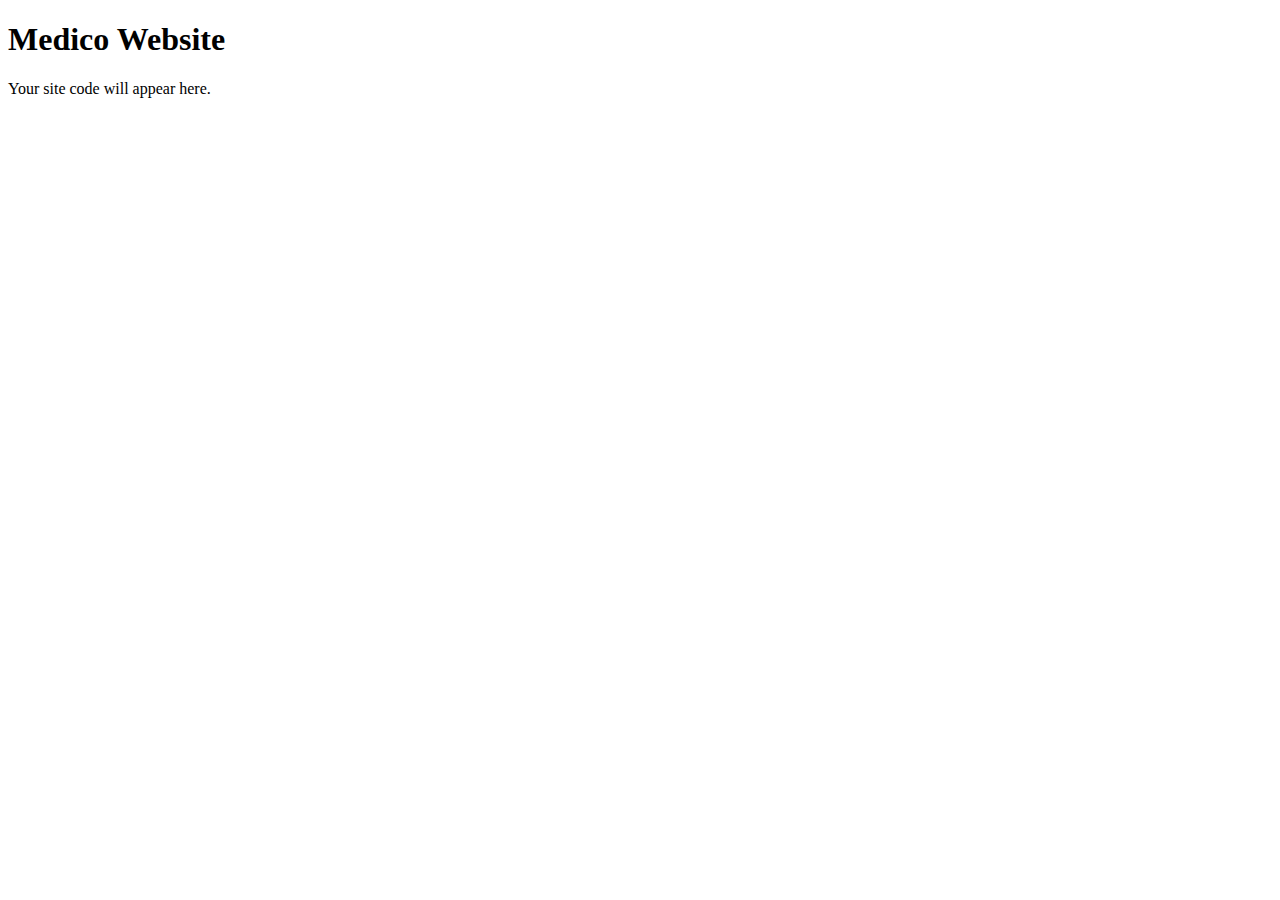
<file: medico-website.html>
<!DOCTYPE html>
<html lang="en">
<head>
    <meta charset="UTF-8">
    <meta name="viewport" content="width=device-width, initial-scale=1.0">
    <title>MEDICO - Result Dashboard</title>
</head>
<body>
    <!-- Placeholder: Full HTML code should be inserted here -->
    <h1>Medico Website</h1>
    <p>Your site code will appear here.</p>
</body>
</html>
</file>
